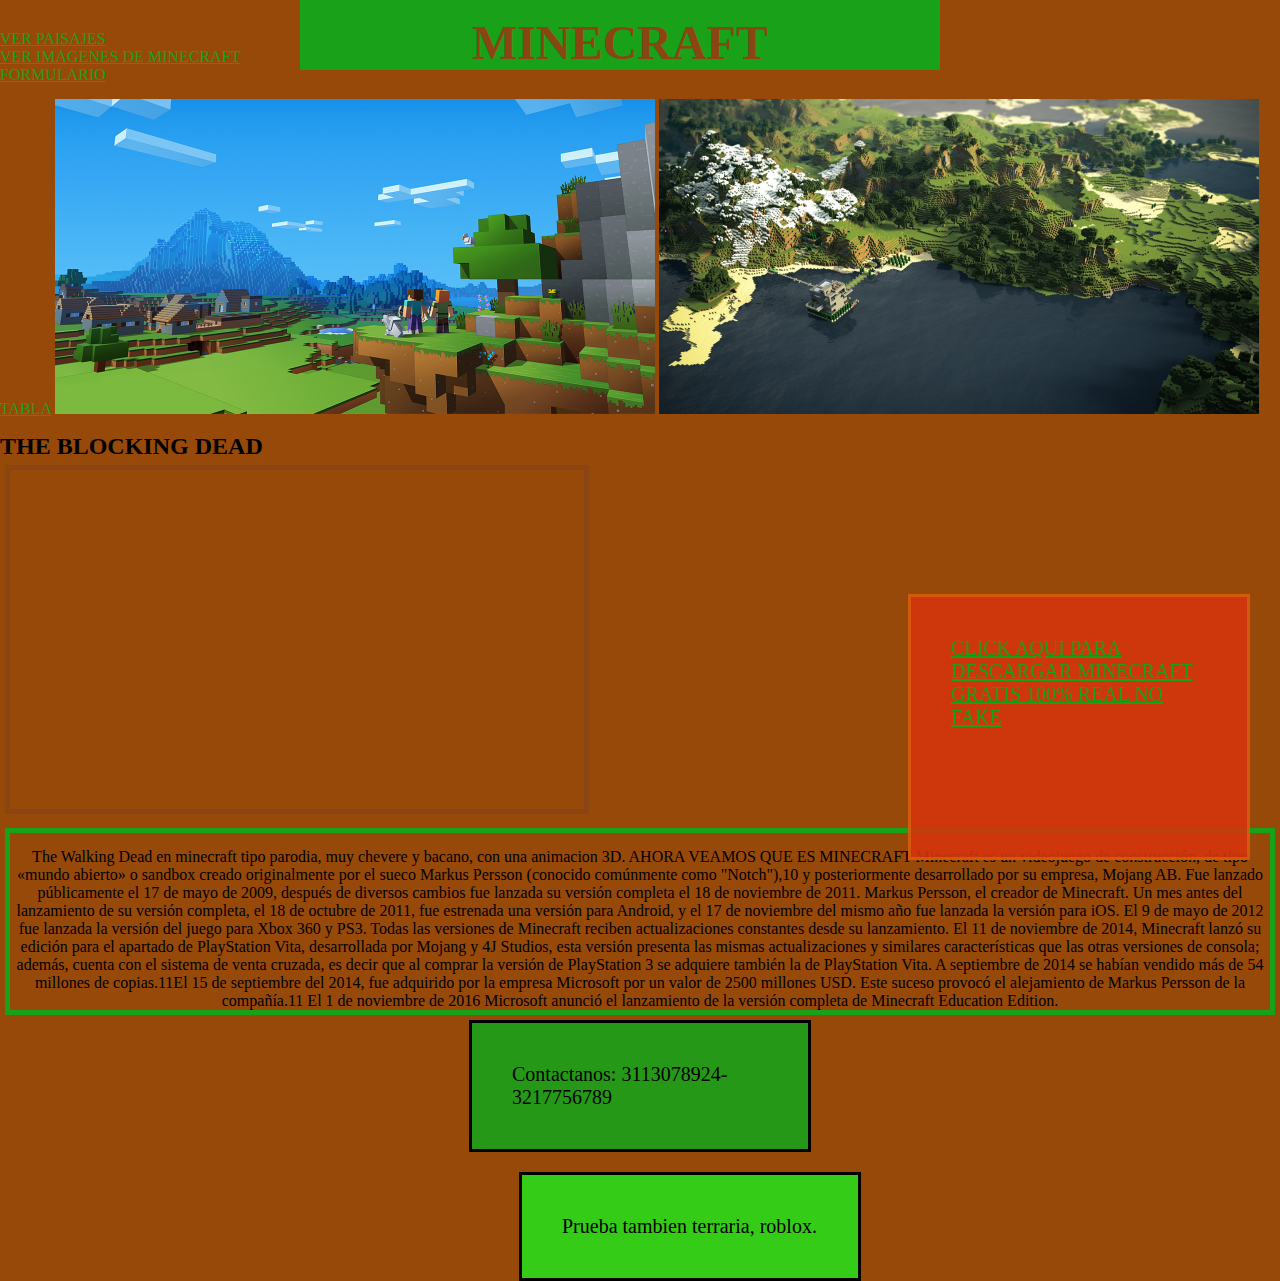
<file: MI pagina web/index.html>
<!DOCTYPE html>
<html>
	<head>
		<title style="border-style: dashed">MINECRAFT </title> 
		<link rel="stylesheet" href="style.css">
	</head>
	<body >
		<font color="saddlebrown" face="comic sans MS, arial">		
			<h1 style="font-size: 300%" align="center"> MINECRAFT</h1> 
		</font>
		<a href="paisajes.html">VER PAISAJES</br>
		<a href="arboles.html">VER IMAGENES DE MINECRAFT </br>
		<a href="formulario.html">FORMULARIO</br>
		<a href="tabla.html">TABLA</a>
			
		<img id="imga" src="imagenes/xd/pai.jpg" width="600px" height="315px" br>
		<img id="imgo" src="imagenes/xd/pie.jpg" width="600px" height="315px" br>
		<h2> THE BLOCKING DEAD </h2>
		<iframe width="550" height="315" src="https://www.youtube.com/embed/N5XntHRT8mk" frameborder="0" allow="accelerometer; autoplay; encrypted-media; gyroscope; picture-in-picture" allowfullscreen></iframe>
	   <p class="hi">The Walking Dead en minecraft tipo parodia, muy chevere y bacano, con una animacion 3D.
		    AHORA VEAMOS QUE ES MINECRAFT
		    Minecraft es un videojuego de construcción, de tipo «mundo abierto» o sandbox creado originalmente por el sueco Markus Persson (conocido comúnmente como "Notch"),10​ y posteriormente desarrollado por su empresa, Mojang AB. Fue lanzado públicamente el 17 de mayo de 2009, después de diversos cambios fue lanzada su versión completa el 18 de noviembre de 2011.


Markus Persson, el creador de Minecraft.
Un mes antes del lanzamiento de su versión completa, el 18 de octubre de 2011, fue estrenada una versión para Android, y el 17 de noviembre del mismo año fue lanzada la versión para iOS. El 9 de mayo de 2012 fue lanzada la versión del juego para Xbox 360 y PS3. Todas las versiones de Minecraft reciben actualizaciones constantes desde su lanzamiento. El 11 de noviembre de 2014, Minecraft lanzó su edición para el apartado de PlayStation Vita, desarrollada por Mojang y 4J Studios, esta versión presenta las mismas actualizaciones y similares características que las otras versiones de consola; además, cuenta con el sistema de venta cruzada, es decir que al comprar la versión de PlayStation 3 se adquiere también la de PlayStation Vita. A septiembre de 2014 se habían vendido más de 54 millones de copias.11​

El 15 de septiembre del 2014, fue adquirido por la empresa Microsoft por un valor de 2500 millones USD. Este suceso provocó el alejamiento de Markus Persson de la compañía.11​ El 1 de noviembre de 2016 Microsoft anunció el lanzamiento de la versión completa de Minecraft Education Edition.
		</p>
	  
	   <div class="cuadro1">
			Contactanos: 3113078924-3217756789
	  </div>
	  
	  <div class="cuadro2">
			Prueba tambien terraria, roblox.
	  </div>
	  
	  <div class="cuadro3">
		  <a href="https://www.minecraft.net/es-es/download/">CLICK AQUI PARA DESCARGAR MINECRAFT GRATIS 100% REAL NO FAKE</a>
	   
	  </div>
	  
	  
	</body>
</html>
</file>
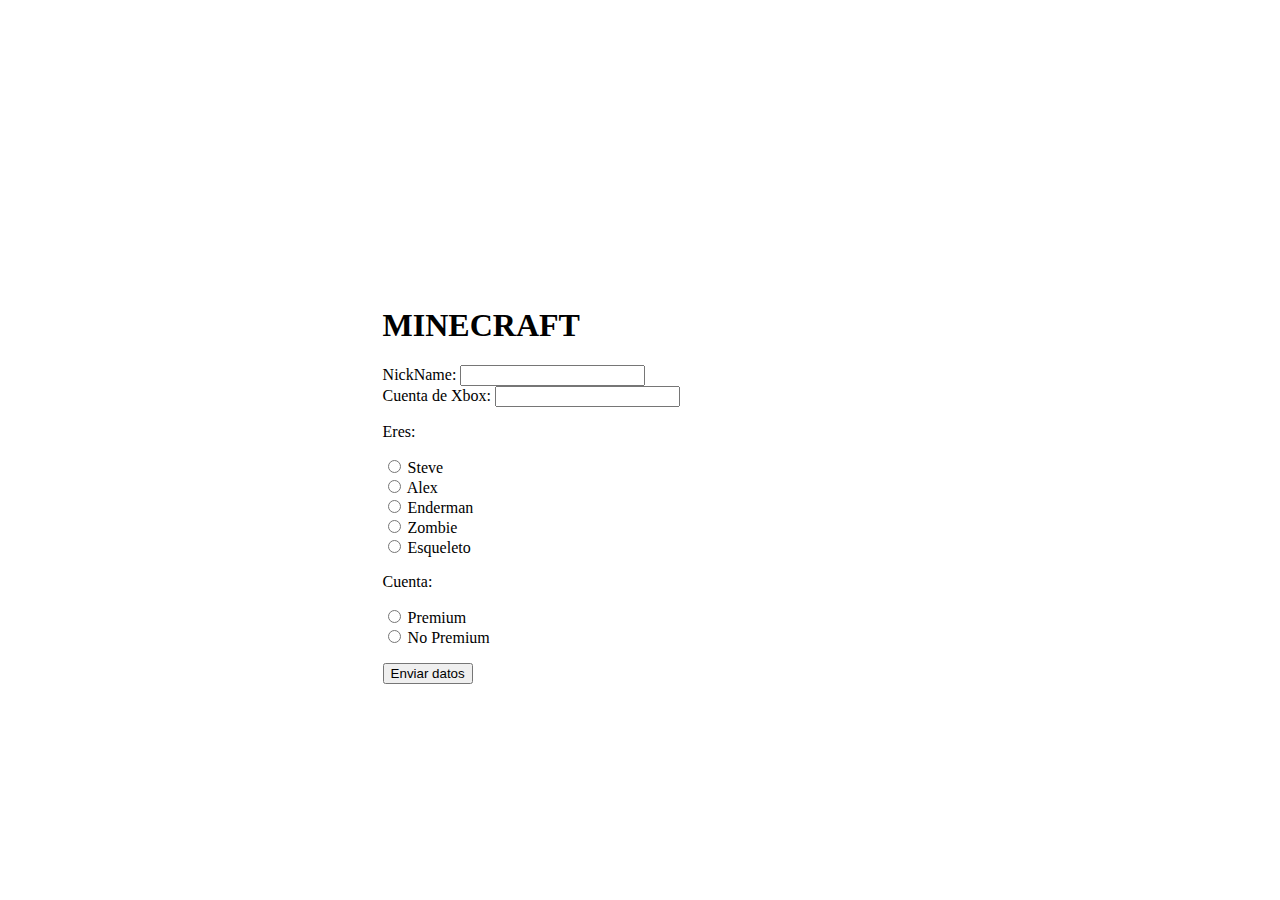
<file: formulario.html>
<html>
        <BODY>
                <SPAN style="position: absolute; bottom: 200px; right: 600px;">   
<head>
       <h1>MINECRAFT</h1>
        <title>MINECRAFT</title>
   </head>
   <form>
    <div>
        <label for="name">NickName:</label>
        <input type="text" id="name" />
    </div>
    <div>
        <label for="name">Cuenta de Xbox:</label>
        <input type="name" id="name" />
    </div>
   <p>
       Eres:<br>
    <div>
        <input type="radio" name="eres" value=Steve> Steve<br> 
        <input type="radio" name="eres" value=Alex> Alex<br>
        <input type="radio" name="eres" value=Enderman> Enderman<br>
        <input type="radio" name="eres" value=Zombie> Zombie<br>
        <input type="radio" name="eres" value=Esqueleto> Esqueleto<br>
    </div>  
   </p> 
   <p>
       Cuenta: <br>
       <div>
           <input type="radio" name="cuenta" value=Premium> Premium<br>
           <input type="radio" name="cuenta" value= No Premium> No Premium<br>
       </div>
       <p><input type="submit" value="Enviar datos"></p>
</form>
</SPAN>
</BODY>
</html>
</file>
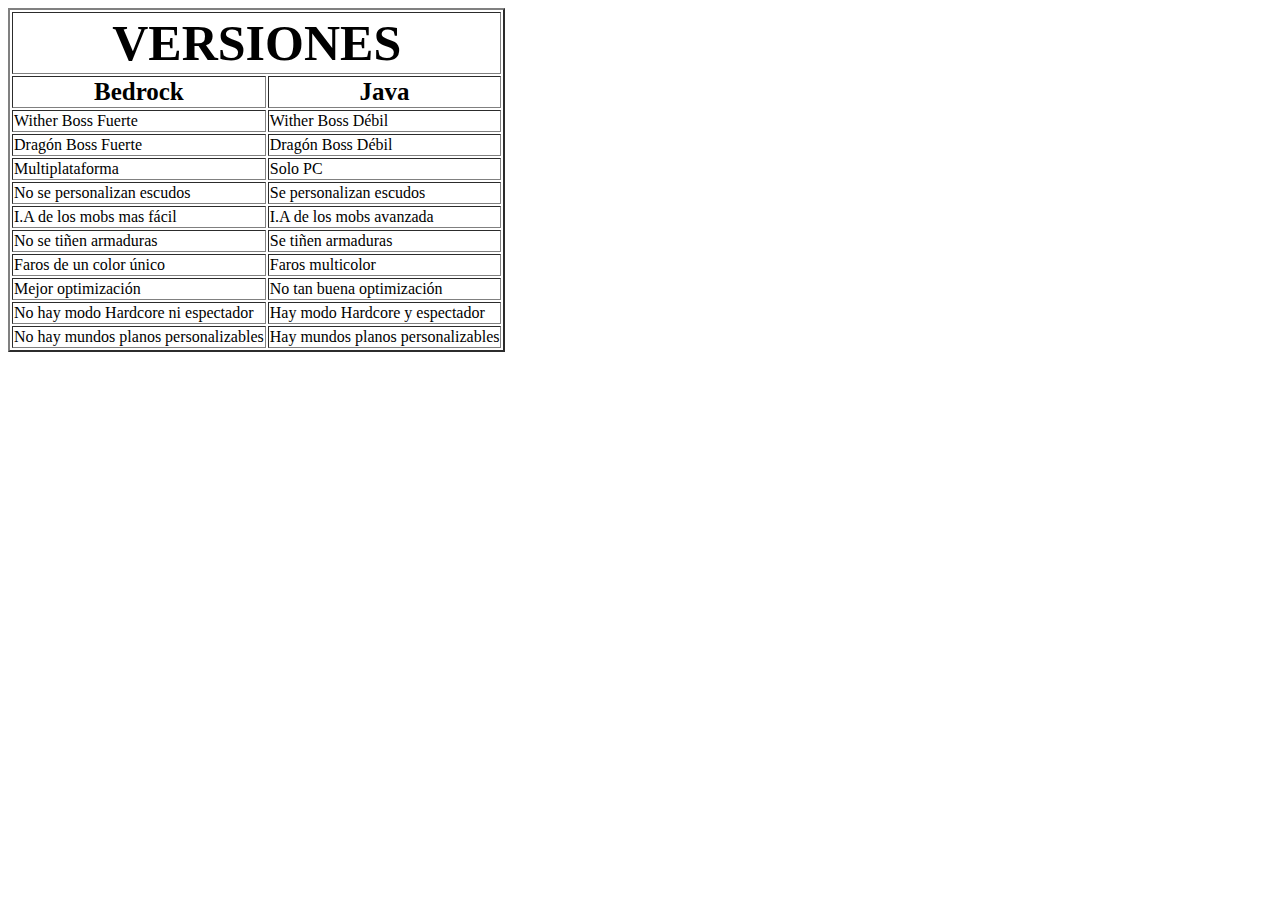
<file: tabla.html>
<html>
 <table border="2px">
  <thead>
    <tr>
      <th style="font-size:50px" colspan="2"  >VERSIONES</th>
    </tr>
    <tr>
      <th style="font-size:25px">Bedrock
      <th style="font-size:25px">Java
    </tr>
  </thead>
  <tbody>
    <tr>
      <td>Wither Boss Fuerte</td>
      <td>Wither Boss Débil</td>
    </tr>
    <tr>
      <td>Dragón Boss Fuerte</td>
      <td>Dragón Boss Débil</td>
    </tr>
    <tr>
      <td>Multiplataforma</td>
      <td>Solo PC</td>
    </tr>
    <tr>
      <td>No se personalizan escudos</td>
      <td>Se personalizan escudos</td>
    </tr>
    <tr>
      <td>I.A de los mobs mas fácil</td>
      <td>I.A de los mobs avanzada</td>
    </tr>
    <tr>
      <td>No se tiñen armaduras</td>
      <td>Se tiñen armaduras</td>
    </tr>
    <tr>
      <td>Faros de un color único</td>
      <td>Faros multicolor</td> 
    </tr>
    <tr>
      <td>Mejor optimización</td>  
      <td>No tan buena optimización</td>
    </tr>
    <tr>
      <td>No hay modo Hardcore ni espectador</td>
      <td>Hay modo Hardcore y espectador</td>  
    </tr>
    <tr>
      <td>No hay mundos planos personalizables</td>  
      <td>Hay mundos planos personalizables</td>
    </tr>
  </tbody>
 </table>
</html>
</file>
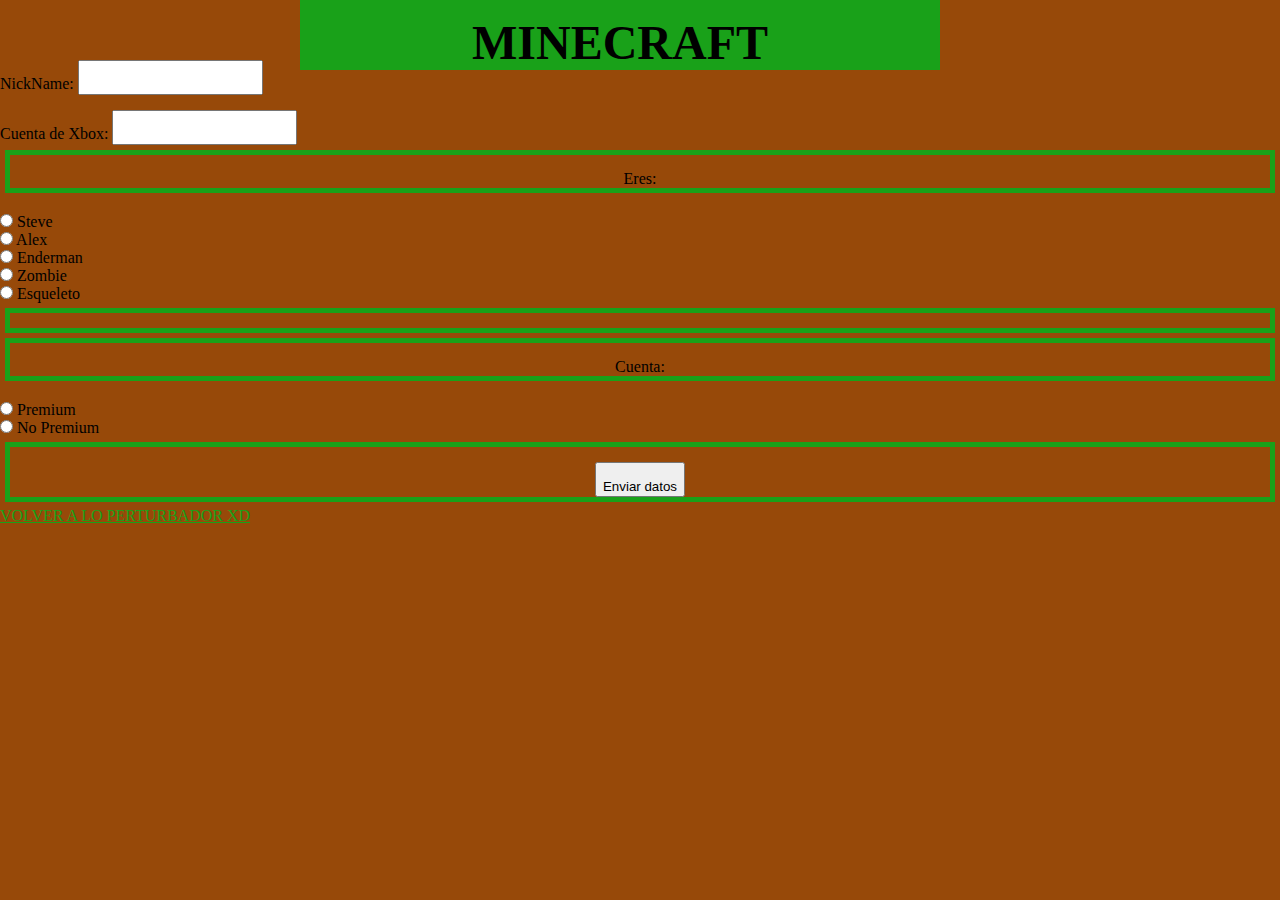
<file: MI pagina web/formulario.html>
<!DOCTYPE html>
    
<head>
    <title style="border-style: dashed">MINECRAFT </title>
    <meta http-equiv="content-type" content="text/html; charset="utf-8">
       <link rel="stylesheet" href="style.css">
</head>
<body >
    <link rel="body">
    <h1 style="font-size: 300%" align="center"> MINECRAFT</h1>    
<form>
    <div>
        <label for="name">NickName:</label>
        <input type="text" id="name" />
    </div>
    <div>
        <label for="name">Cuenta de Xbox:</label>
        <input type="name" id="name" />
    </div>
   <p>
       Eres:<br>
    <div>
        <input type="radio" name="eres" value=Steve> Steve<br> 
        <input type="radio" name="eres" value=Alex> Alex<br>
        <input type="radio" name="eres" value=Enderman> Enderman<br>
        <input type="radio" name="eres" value=Zombie> Zombie<br>
        <input type="radio" name="eres" value=Esqueleto> Esqueleto<br>
    </div>  
   </p> 
   <p>
       Cuenta: <br>
       <div>
           <input type="radio" name="cuenta" value=Premium> Premium<br>
           <input type="radio" name="cuenta" value= No Premium> No Premium<br>
       </div>
       <p><input type="submit" value="Enviar datos"></p>
</form>
</SPAN>
<a href="index.html">VOLVER A LO PERTURBADOR XD</a>
</body>
</html>
</file>
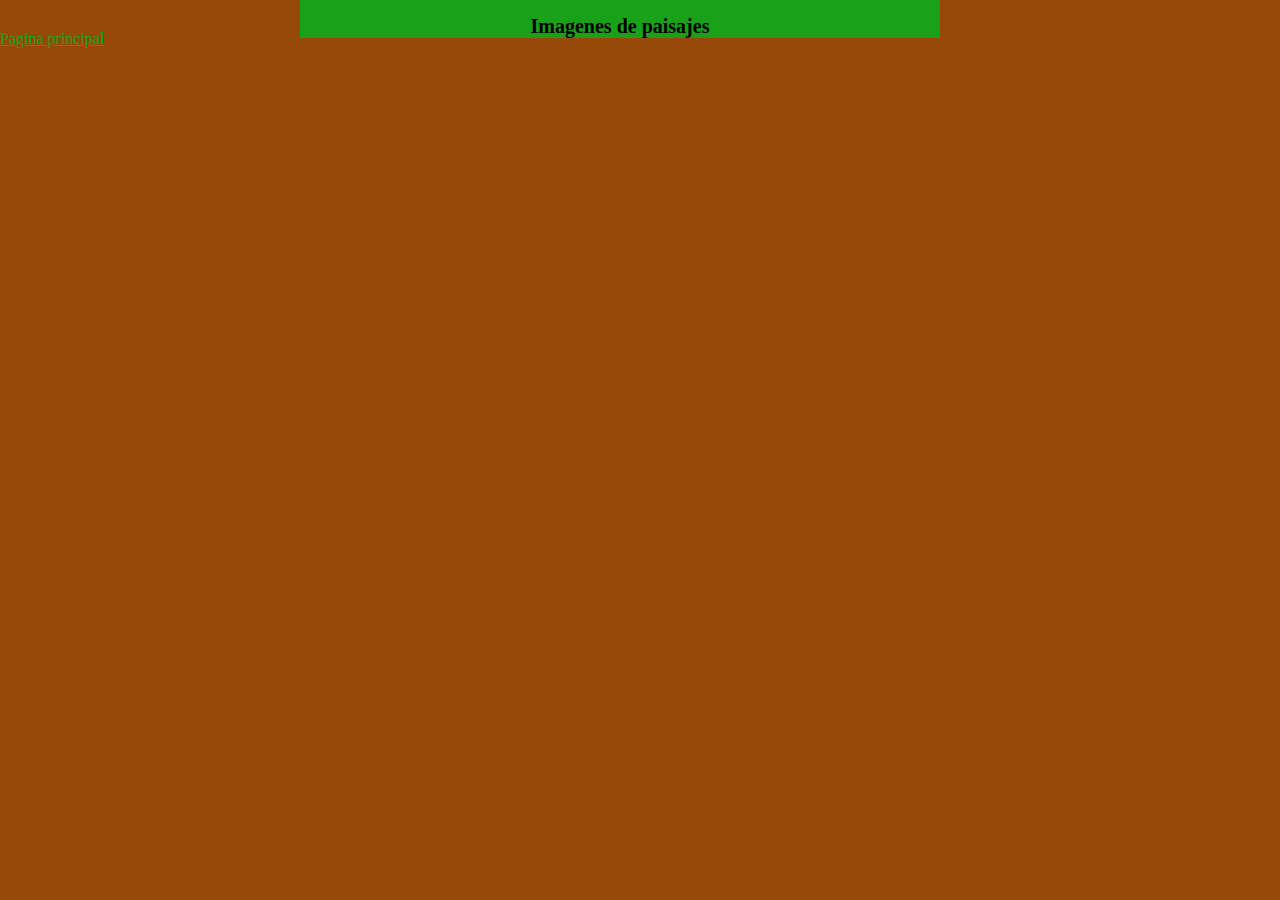
<file: MI pagina web/paisajes.html>
<!DOCTYPE html>
<html>
<head>
		<meta http-equiv="content-type" content="text/html; charset="utf-8">
		<title> Paisajes </title>
		<link rel="stylesheet" href="style.css">
	</head>
	<body>
		<h1>Imagenes de paisajes	</h1>
		<a href="index.html">Pagina principal</a>
	</body>
</html>
</file>
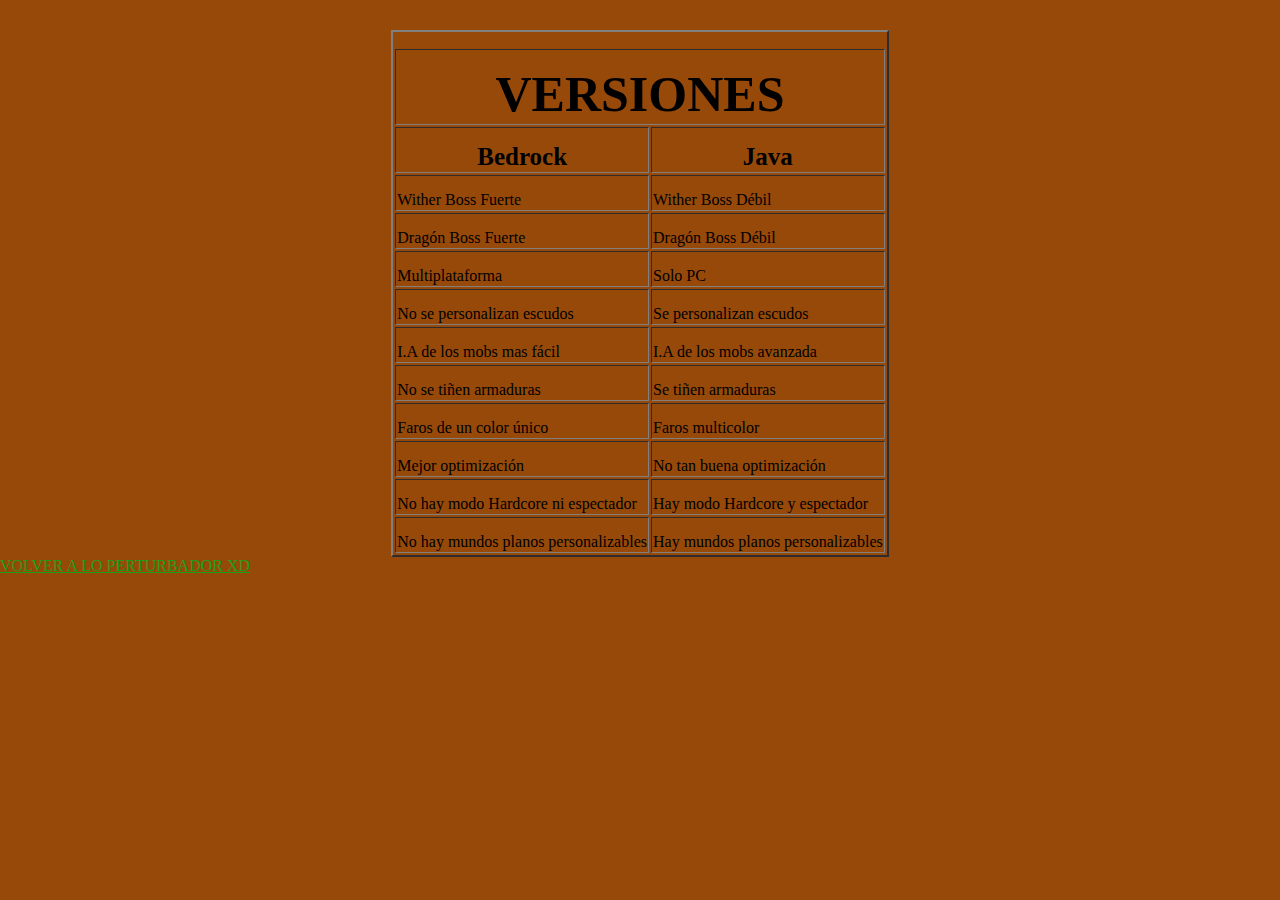
<file: MI pagina web/tabla.html>
<html>
<table border="2px">
 <head>
  <link rel="stylesheet" href="style.css">
 </head> 
    <tr>
      <th style="font-size:50px" colspan="2"  >VERSIONES</th>
    </tr>
    <tr>
      <th style="font-size:25px">Bedrock
      <th style="font-size:25px">Java
    </tr>
  </thead>
  <tbody>
    <tr>
      <td>Wither Boss Fuerte</td>
      <td>Wither Boss Débil</td>
    </tr>
    <tr>
      <td>Dragón Boss Fuerte</td>
      <td>Dragón Boss Débil</td>
    </tr>
    <tr>
      <td>Multiplataforma</td>
      <td>Solo PC</td>
    </tr>
    <tr>
      <td>No se personalizan escudos</td>
      <td>Se personalizan escudos</td>
    </tr>
    <tr>
      <td>I.A de los mobs mas fácil</td>
      <td>I.A de los mobs avanzada</td>
    </tr>
    <tr>
      <td>No se tiñen armaduras</td>
      <td>Se tiñen armaduras</td>
    </tr>
    <tr>
      <td>Faros de un color único</td>
      <td>Faros multicolor</td> 
    </tr>
    <tr>
      <td>Mejor optimización</td>  
      <td>No tan buena optimización</td>
    </tr>
    <tr>
      <td>No hay modo Hardcore ni espectador</td>
      <td>Hay modo Hardcore y espectador</td>  
    </tr>
    <tr>
      <td>No hay mundos planos personalizables</td>  
      <td>Hay mundos planos personalizables</td>
    </tr>
  </tbody>
 </table>
 <a href="index.html">VOLVER A LO PERTURBADOR XD</a>
 </html>
</file>
<file: MI pagina web/style.css>
*{
    margin: auto;
    padding-top: 15px;
}
h1{background-color: rgb(25, 161, 25);
    text-align: center;
    font-family: fantasy;
 font-size: 20px;
 position: fixed;
 top:0px;
left:300px;
width:50%;
}

body{background-color: rgb(151, 73, 9)
}
a:hover{
    color: rgb(204, 7, 7)
}
#img:hover{
    width: 320px;
    height: 320px;
}    
a:link{
 color: rgb(25, 161, 25);
}
p{
    margin: 5px;
    border: 5px solid rgb(25, 161, 25);
    text-align: center;
}
iframe{
    margin: 5px;
    border: 5px solid saddlebrown;
    padding: 12px
}
.cuadro1{
 border: black solid;
 width: 20%;
 height: 20%;
 background-color: rgba(25, 161, 25, 0.9);
 padding: 40px;
 
 font-family: fantasy;
 font-size: 20px;
 position: static;
}
.cuadro2{
 border: black solid;
 width: 20%;
 height: 20%;
 background-color: rgba(41, 218, 25, 0.9);
 padding: 40px;
 
 font-family: fantasy;
 font-size: 20px;
 position: relative;
 top:20px;
 left: 50px;
}
.cuadro3{
image:"imagenes" src="imagenes/xd/FREE.jpg" width="250px" height="250px";
 border:rgba(218, 122, 12, 0.534) solid;
 width: 20%;
 height: 20%;
 background-color: rgba(212, 52, 12, 0.9);
 padding: 40px;
 
 font-family: fantasy;
 font-size: 20px;
 position: fixed;
 bottom:40px;
 right:30px;
}
.cuadro4{
 border: rgba(218, 122, 12, 0.534) solid;
 width: 20%;
 height: 20%;
 background-color: rgba(7, 111, 230, 0.9);
 padding: 40px;
 
 font-family: fantasy;
 font-size: 20px;
 position: absolute;
 top:40px;
 right:40px;
}
#imga:hover{
    transition-duration: 1.5s;
    transition-timing-function: linear;
    transform: rotateY(180deg) scale(1.2);
    filter: grayscale(80%);
    transition-delay: 0.5s;
}
#imgo:hover{
    transition-duration: 1.5s;
    transition-timing-function: linear;
    transform: rotateX(-150deg) scale(1.2);
    filter: invert(85%);
    transition-delay: 0.5s;
    translate: x(800px);
}
.cuadro3{
   animation-name: MiAnimacion;
   animation-duration: 2000ms;
   animation-delay: 1s;
   animation-timing-function: ease-in;
   animation-iteration-count: infinite;
   animation-direction: alternate;
}
.cuadro2{
    animation-name: MiAnimacion2;
    animation-duration: 0.5s;
    animation-delay: 0s;
    animation-timing-function: ease-in-out;
    animation-iteration-count: infinite;
    
}
.cuadro1{
    animation-name: MiAnimacion3;
    animation-duration: 1s;
    animation-delay: 0ms;
    animation-timing-function: ease-in-out;
    animation-iteration-count: infinite;
    animation-direction: alternate-reverse;
}
iframe{
    animation-name: MiAnimacion4;
    animation-duration: 1s;
    animation-timing-function: cubic-bezier(0.445, 0.05, 0.55, 0.95);
    animation-iteration-count: 1;
    animation-delay: 1s
}
@keyframes MiAnimacion{
from{

}
to{
    transform: rotateZ(120deg)
}
}
@keyframes MiAnimacion2{
    from{

    }
    to{
        transform: rotateZ(360deg)
    }  
}
@keyframes MiAnimacion3{
    from{

    }
    to{
       
        transform: scale(.360,.360)
    }  
}
@keyframes MiAnimacion4{
   from{
    transform: rotateY(200deg) 
   } 
   to{
       transform:rotateX(360deg)
   }
}
</file>
